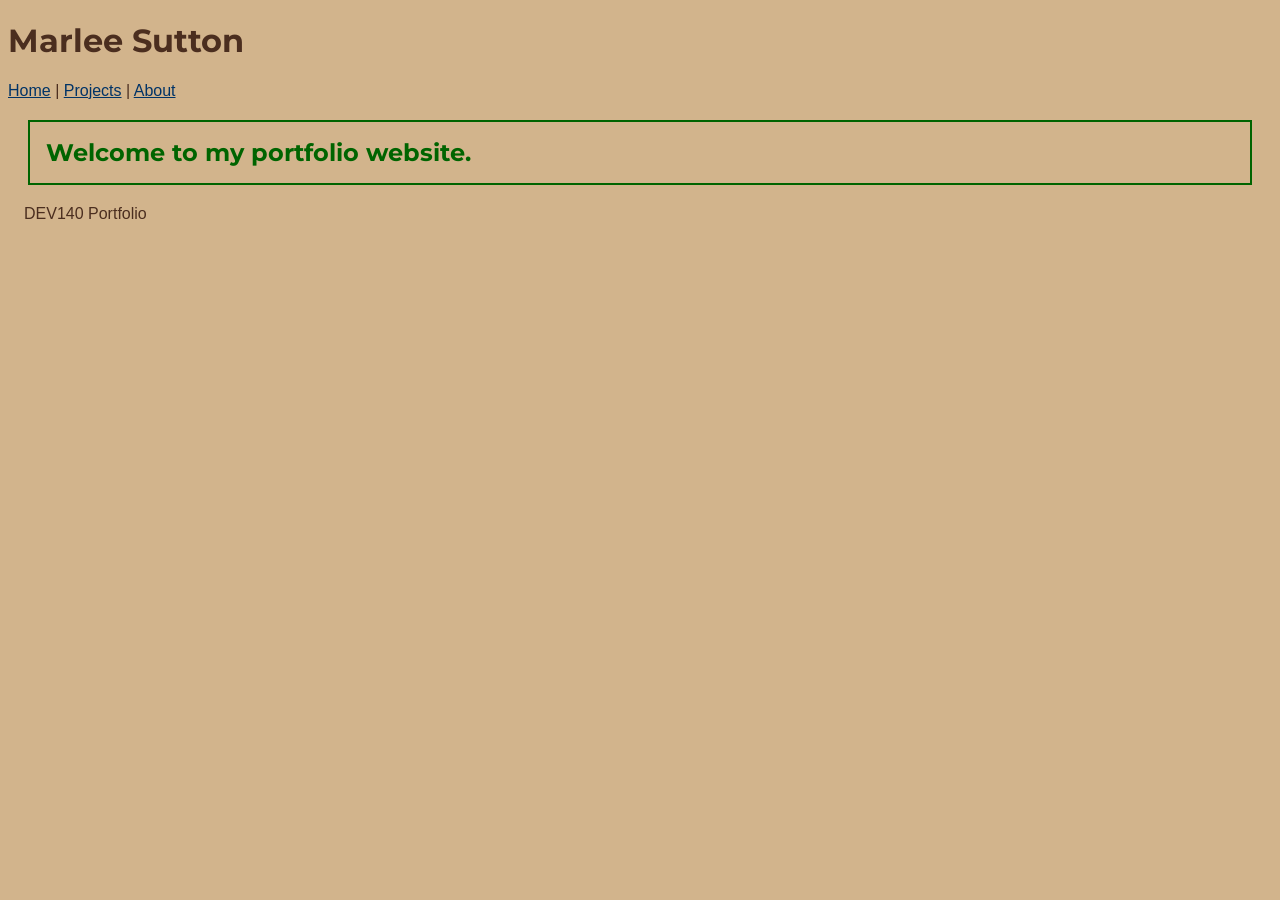
<file: index.html>
<!DOCTYPE html>
<html lang="en">
<head>
    <meta charset="UTF-8>
    <meta name="viewport" content="width=device-width, initial-scale=1.0">

    <title>Home</title>

    <link rel="stylesheet" href="style.css">

</head>
<body>

<header>
    
    <h1>Marlee Sutton</h1>

    <nav>
        <a href="index.html">Home</a> |
        <a href="projects.html">Projects</a> |
        <a href="about.html">About</a>
    </nav>
    <link rel="stylesheet" href="style.css">

</header>

<main>

<section>
<h2 id="main-title">Welcome to my portfolio website.</h2>

    <link rel="stylesheet" href="style.css">
</section>

</main>

<footer>
    <p>DEV140 Portfolio</p>
</footer>

</body>
</html>
</file>
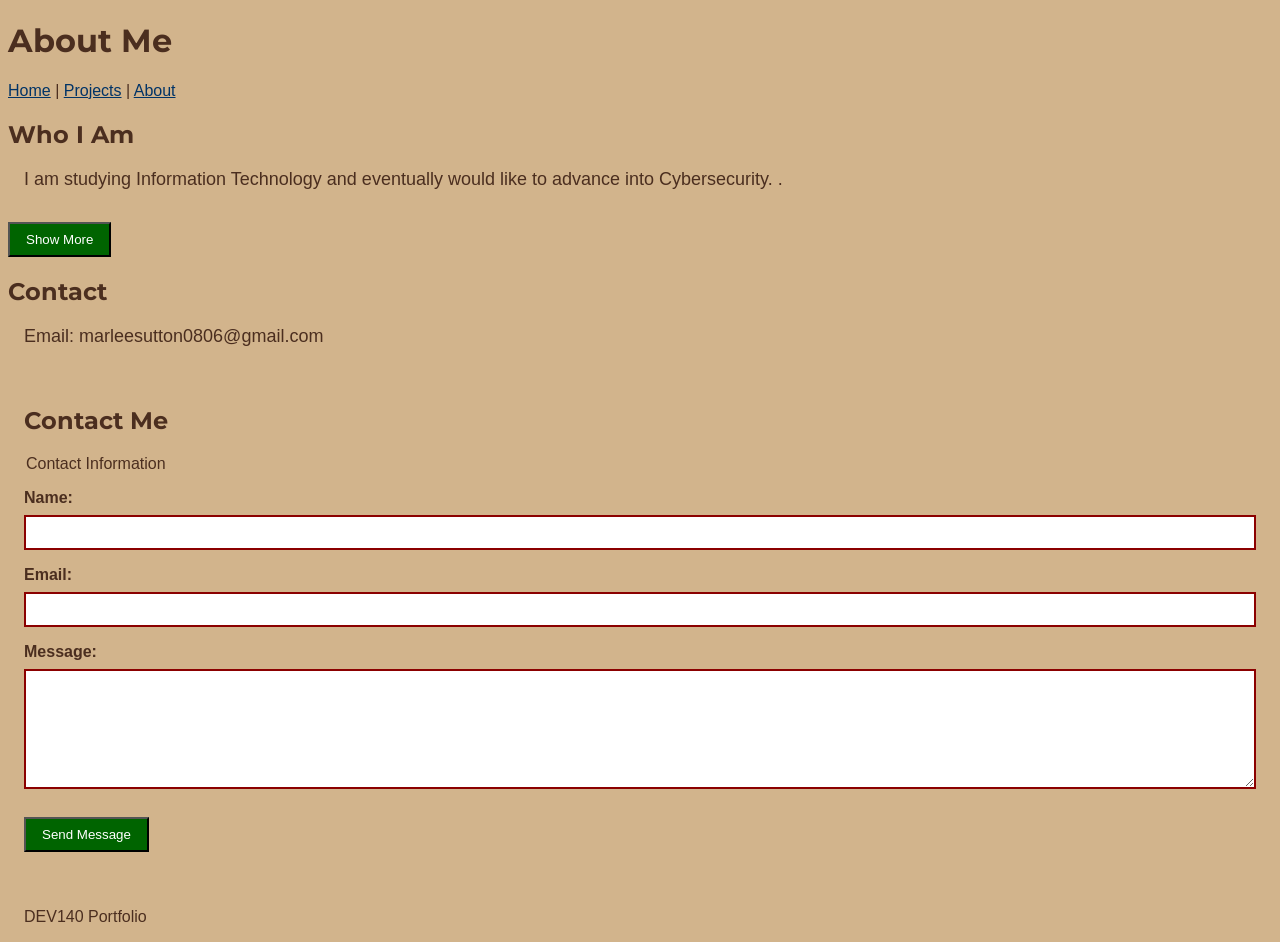
<file: about.html>
<!DOCTYPE html>
<html lang="en">
<head>
    <meta charset="UTF-8">
    <meta name="viewport" content="width=device-width, initial-scale=1.0">
    <title>About</title>
<link rel="stylesheet" href="style.css">
</head>
<body>

<header>

<h1>About Me</h1>

<nav>
<a href="index.html">Home</a> |
<a href="projects.html">Projects</a> |
<a href="about.html">About</a>
</nav>

</header>

<main>

<section>

<h2>Who I Am</h2>

<p>
I am studying Information Technology and eventually would like to advance into Cybersecurity. .
</p>
<button
    type="button"
    id="bio-button"
    aria-expanded="false"
    aria-controls="extra-bio">
    Show More
</button>

<p id="extra-bio" hidden>
    I am especially interested in cybersecurity because I enjoy learning
    how technology can be protected from digital threats.
    </p>
</section>

<section>

<h2>Contact</h2>

<p>Email: marleesutton0806@gmail.com</p>

</section>
<section class="contact-section">
    <h2>Contact Me</h2>

    <form id="contact-form" novalidate>
        
            <legend>Contact Information</legend>

            <label for="name">Name:</label>
           <input type="text" id="name" name="name" required aria-describedby="name-error">
<p class="error-message" id="name-error" aria-live="polite"></p>

            <label for="email">Email:</label>
            <input type="email" id="email" name="email" required aria-describedby="email-error">
<p class="error-message" id="email-error" aria-live="polite"></p>

            <label for="message">Message:</label>
            <textarea id="message" name="message" required aria-describedby="message-error"></textarea>
<p class="error-message" id="message-error" aria-live="polite"></p>

            <button type="submit">Send Message</button>
            <p id="form-status" aria-live="polite"></p>
        </fieldset>
    </form>
</section>
</main>

<footer>

<p>DEV140 Portfolio</p>

</footer>

<script src="script.js"></script>
</body>
</html>
</file>
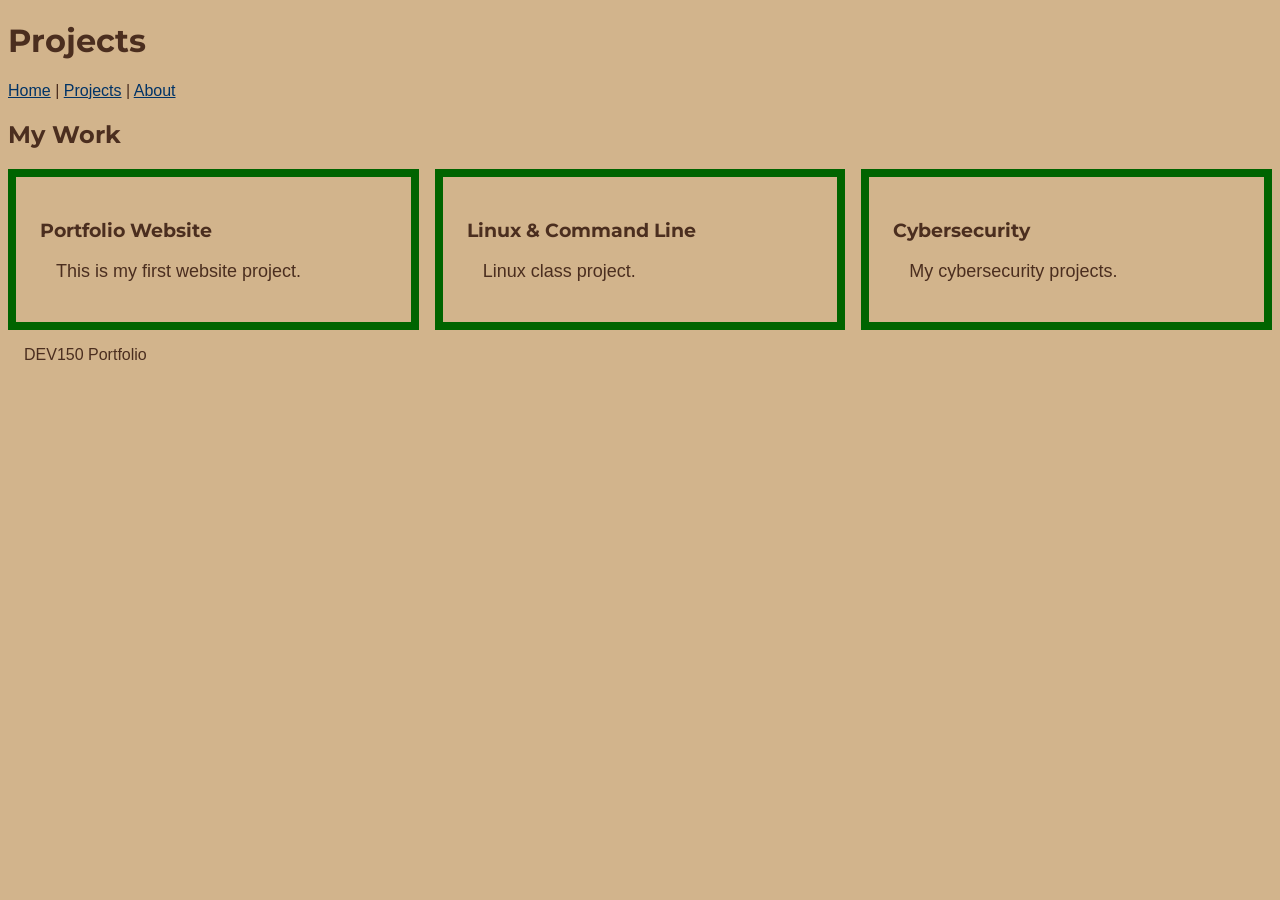
<file: projects.html>
<!DOCTYPE html>
<html lang="en">
<head>
    <meta charset="UTF-8">
    <meta name="viewport" content="width=device-width, initial-scale=1.0">
    <title>Projects</title>
<link rel="stylesheet" href="style.css">
</head>
<body>
 
<header>

<h1>Projects</h1>

<nav>
<a href="index.html">Home</a> |
<a href="projects.html">Projects</a> |
<a href="about.html">About</a>
</nav>

</header>

<main>

<section>

<h2>My Work</h2>
 
<div class="project-container">

<div class="project">
<h3>Portfolio Website</h3>

<p>This is my first website project.</p>

</div>

<div class="project">
        <h3>Linux & Command Line</h3>
        <p>Linux class project.</p>
    </div>

    <div class="project">
        <h3>Cybersecurity</h3>
        <p>My cybersecurity projects.</p>
</div>
</section>

</main>

<footer>

<p>DEV150 Portfolio</p>

</footer>

</body>
</html>
</file>
<file: style.css>
@import url('https://fonts.googleapis.com/css2?family=Montserrat:wght@600;700&family=Open+Sans:wght@400;600&display=swap');

h1, h2, h3 {
    font-family: 'Montserrat', sans-serif;
}

body {
    background-color: tan;
    color:#4b2e1f ;
    font-family: 'Open-Sans', Helvetica, sans-serif;
}
p {
    font-size: 18px;
    margin: 16px;
}
.name {
    background-color: darkgreen
    padding 24px;
    border: 8px solid brown;
}
#main-title {
    color: darkgreen;
    margin: 20px;
    padding: 16px;
    border: 2px solid darkgreen;
}
.project-container {
    display: flex;
    gap: 16px;
}
.project {
    flex: 1;
    padding: 24px;
    border: 8px solid darkgreen;
}
nav a {
    color: #003366;
}
@media (max-width: 600px) {
    .project-container {
        flex-direction: column;
    }
}
@media (min-width: 601px) and (max-width: 900px) {
    .project {
        padding: 16px;
    }
}
.contact-section {
    margin: 24px 0;
    padding: 16px;
}

fieldset {
    padding: 16px;
    border: 2px solid darkgreen;
}

label {
    display: block;
    margin-top: 16px;
    margin-bottom: 8px;
    font-weight: bold;
}

input,
textarea {
    width: 100%;
    padding: 8px;
    box-sizing: border-box;
}

textarea {
    min-height: 120px;
}

input:invalid,
textarea:invalid {
    border: 2px solid darkred;
}

input:focus,
textarea:focus {
    outline: 3px solid darkgreen;
}

button {
    margin-top: 16px;
    padding: 8px 16px;
    background-color: darkgreen;
    color: white;
}
footer p {
    font-size: 16px;
}
.error-message {
    color: darkred;
    font-size: 16px;
    margin: 4px 0 8px;
}

input[aria-invalid="true"],
textarea[aria-invalid="true"] {
    border: 2px solid darkred;
}

#form-status {
    color: darkgreen;
    font-weight: bold;
}
</file>
